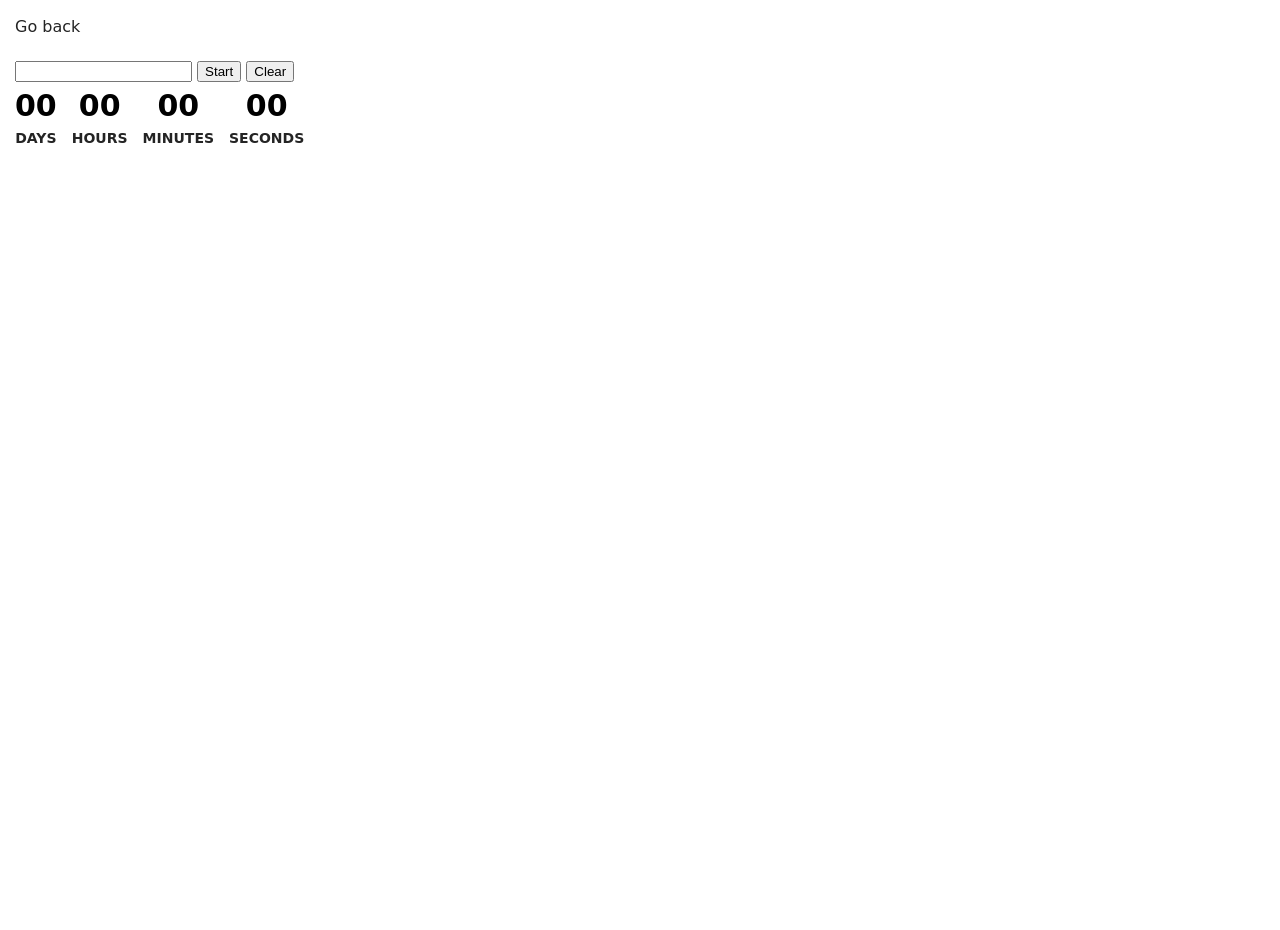
<file: src/1-timer.html>
<!DOCTYPE html>
<html lang="en">
<head>
  <meta charset="UTF-8">
  <meta name="viewport" content="width=device-width, initial-scale=1.0">
  <title>Timer</title>
  <link rel="stylesheet" href="./css/styles.css" />
</head>
<body>
  <header class="page-header">
    <a class="page-button" href="./index.html">Go back
    </a>
  </header>
  <main>
    <input type="text" id="datetime-picker" />
    <button type="button" data-start>Start</button>
    <button type="button" data-stop>Clear</button>

    <div class="timer">
      <div class="field">
        <span class="value" data-days>00</span>
        <span class="label">Days</span>
      </div>
      <div class="field">
        <span class="value" data-hours>00</span>
        <span class="label">Hours</span>
      </div>
      <div class="field">
        <span class="value" data-minutes>00</span>
        <span class="label">Minutes</span>
      </div>
      <div class="field">
        <span class="value" data-seconds>00</span>
        <span class="label">Seconds</span>
      </div>
    </div>
  </main>  
</body>
<script type="module" src="./js/1-timer.js"></script>
</html>
</file>
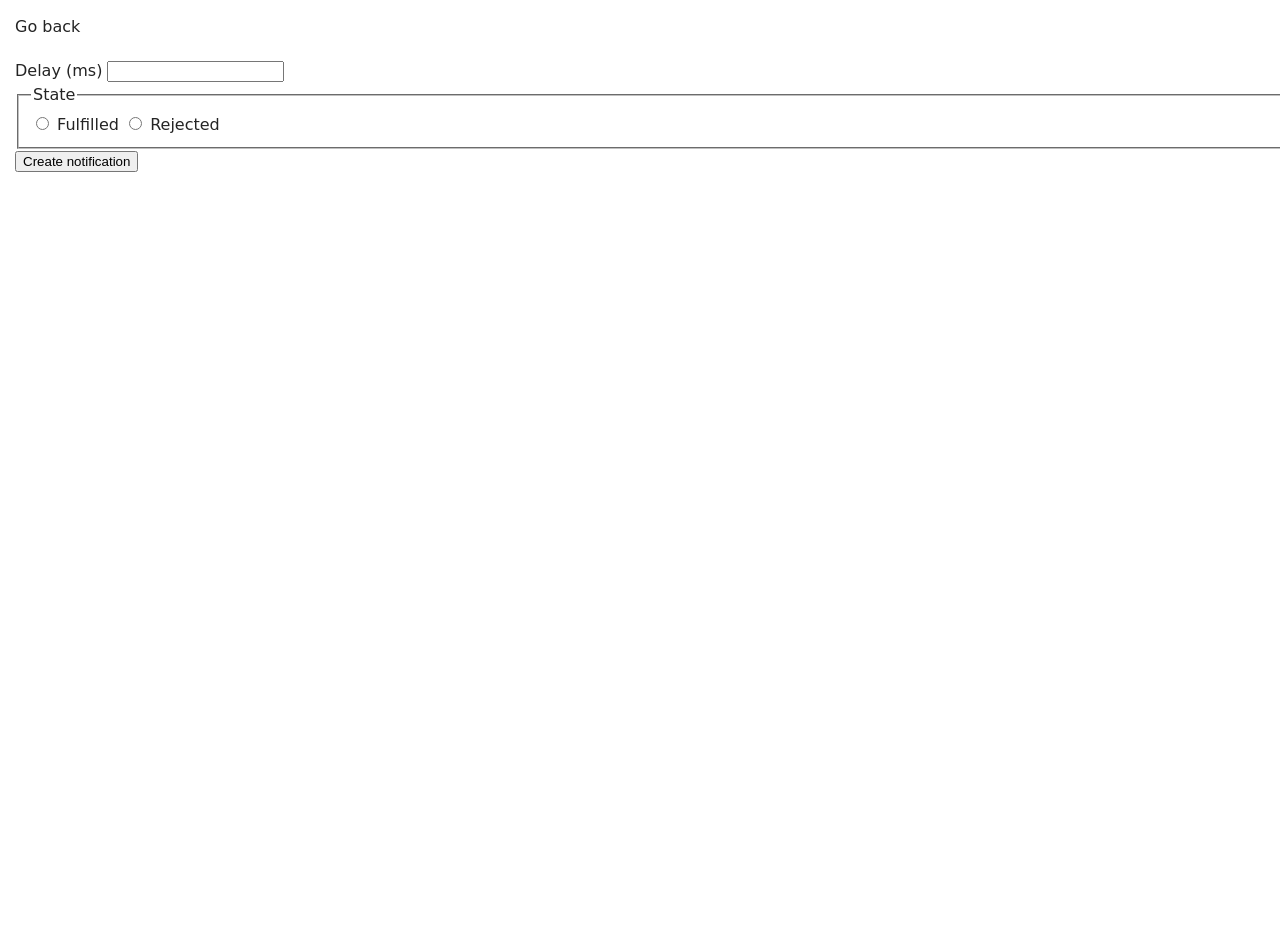
<file: src/2-snackbar.html>
<!DOCTYPE html>
<html lang="en">
<head>
  <meta charset="UTF-8">
  <meta name="viewport" content="width=device-width, initial-scale=1.0">
  <title>Document</title>
  <link rel="stylesheet" href="./css/styles.css" />
</head>
<body>
  <header class="page-header">
    <a class="page-button" href="./index.html">Go back
    </a>
  </header>
  <main>
    <form class="form">
      <label>
        Delay (ms)
        <input type="number" name="delay" required />
      </label>

      <fieldset>
        <legend>State</legend>
        <label>
          <input type="radio" name="state" value="fulfilled" required />
          Fulfilled
        </label>
        <label>
          <input type="radio" name="state" value="rejected" required />
          Rejected
        </label>
      </fieldset>

      <button type="submit">Create notification</button>
    </form>
  </main>
   
</body>
<script type="module" src="./js/2-snackbar.js"></script>
</html>
</file>
<file: src/css/styles.css>
/* Common styles */
@import url('./reset.css');
@import url('./base.css');
@import url('./container.css');
@import url('./animations.css');

body {
  padding: 15px;
}

header {
  margin-bottom: 20px;
}
.timer {
  display: flex;  
  text-transform: uppercase;
  font-size: 14px;  
  gap: 15px;
  font-weight: 600;

} 


.field {
  display: flex;
  flex-direction: column;
  align-items: center;
}

.value {
  color: #000000;
  font-size: 30px;  
}
</file>
